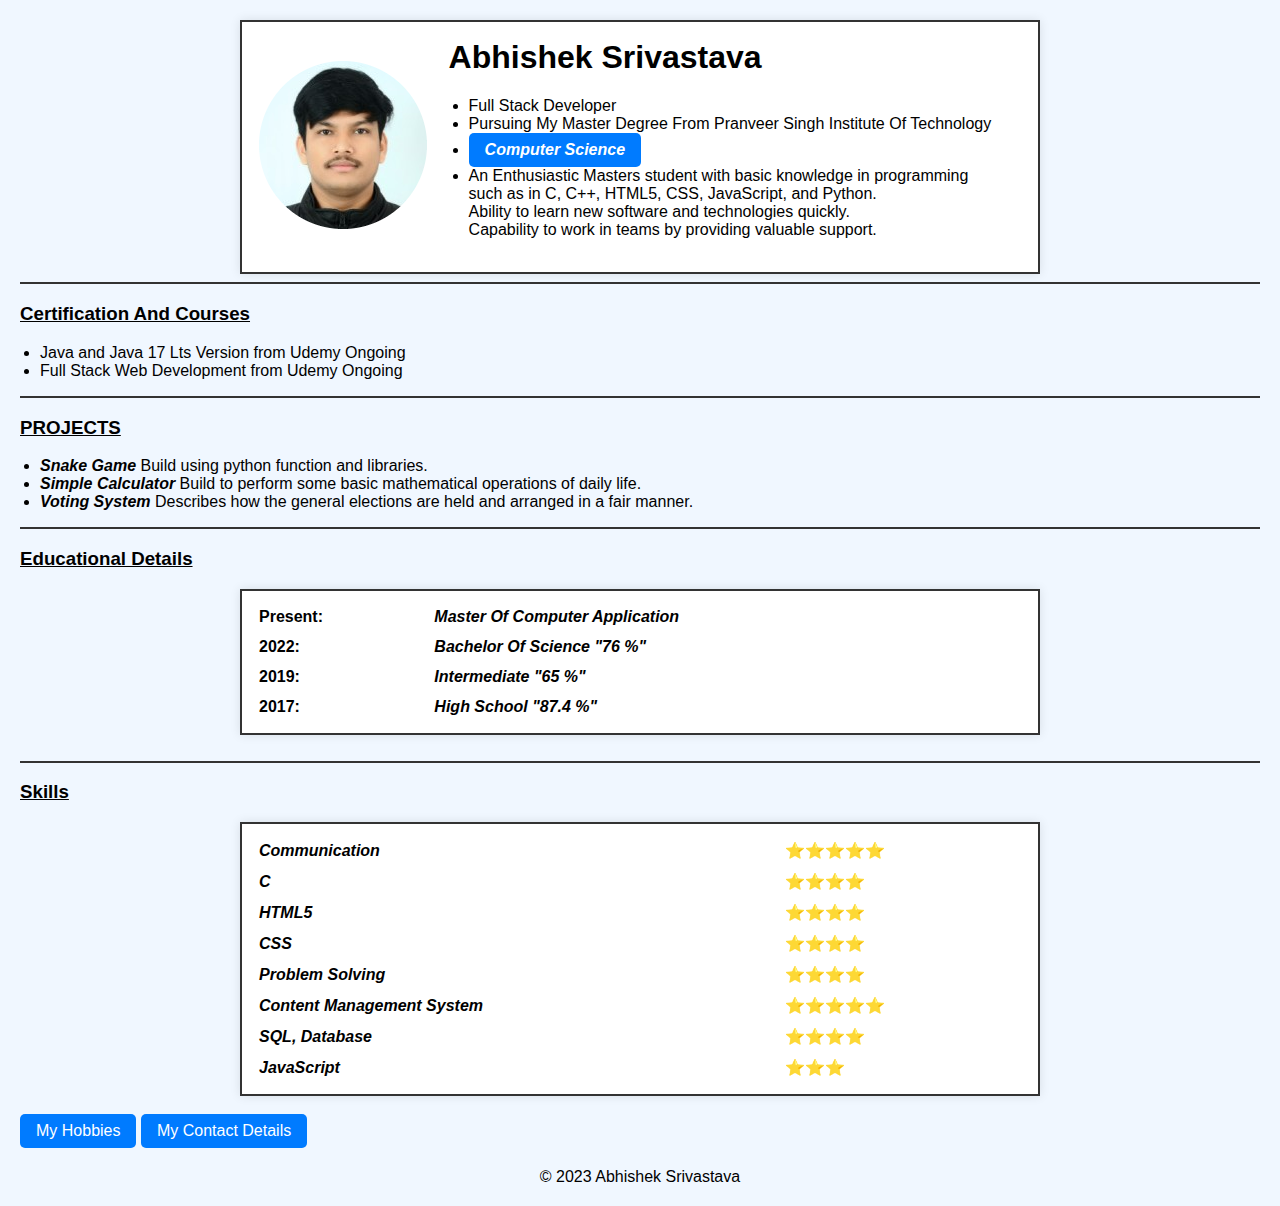
<file: index.html>
<!DOCTYPE html>
<html>
<head>
    <meta charset="UTF-8">
    <title>Abhishek's Personal Site</title>
    <link rel="stylesheet" href="style.css">
</head>
<body>
  <table>
    <tr>
      <td><img src="DSC_0968 (1) (1)-modified.png" alt="Image Of Abhishek Srivastava"></td>
      <td>
        <h1>Abhishek Srivastava</h1>
        <p>
          <ul>
            <li>Full Stack Developer</li>
            <li>Pursuing My Master Degree From Pranveer Singh Institute Of Technology</li>
            <li><em><strong><a href="https://www.computerscience.org/">Computer Science</a></strong></em></li>
            <li>An Enthusiastic Masters student with basic knowledge in programming <br> such as in C, C++, HTML5, CSS, JavaScript, and Python.<br> Ability to learn new software and technologies quickly.<br> Capability to work in teams by providing valuable support.</li>
          </ul>
        </p>
      </td>
    </tr>
  </table>
  <hr>
  <h3><u>Certification And Courses</u></h3>
  <ul>
    <li>Java and Java 17 Lts Version from Udemy Ongoing</li>
    <li>Full Stack Web Development from Udemy Ongoing</li>
  </ul>
  <hr>
  <h3><strong><u>PROJECTS</u></strong></h3>
  <ul>
    <li><strong><em>Snake Game</em></strong> Build using python function and libraries.</li>
    <li><strong><em>Simple Calculator</em></strong> Build to perform some basic mathematical operations of daily life.</li>
    <li><strong><em>Voting System</em></strong> Describes how the general elections are held and arranged in a fair manner.</li>
  </ul>
  <hr>
  <h3><u>Educational Details</u></h3>
  <table>
    <tr>
      <td><strong>Present:</strong></td>
      <td><b><em>Master Of Computer Application</em></b></td>
    </tr>
    <tr>
      <td><strong>2022:</strong></td>
      <td><b><em>Bachelor Of Science</em></b> <strong><em>"76 %"</em></strong></td>
    </tr>
    <tr>
      <td><strong>2019:</strong></td>
      <td><b><em>Intermediate</em></b> <strong><em>"65 %"</em></strong></td>
    </tr>
    <tr>
      <td><strong>2017:</strong></td>
      <td><b><em>High School</em></b> <strong><em>"87.4 %"</em></strong></td>
    </tr>
  </table>
  <br>
  <hr>
  <h3><u>Skills</u></h3>
  <table>
    <tr>
      <td><em><strong>Communication</strong></em></td>
      <td>⭐⭐⭐⭐⭐</td>
    </tr>
    <tr>
      <td><em><strong>C</strong></em></td>
      <td>⭐⭐⭐⭐</td>
    </tr>
    <tr>
      <td><em><strong>HTML5</strong></em></td>
      <td>⭐⭐⭐⭐</td>
    </tr>
    <tr>
      <td><em><strong>CSS</strong></em></td>
      <td>⭐⭐⭐⭐</td>
    </tr>
    <tr>
      <td><em><strong>Problem Solving</strong></em></td>
      <td>⭐⭐⭐⭐</td>
    </tr>
    <tr>
      <td><em><strong>Content Management System</strong></em></td>
      <td>⭐⭐⭐⭐⭐</td>
    </tr>
    <tr>
      <td><em><strong>SQL, Database</strong></em></td>
      <td>⭐⭐⭐⭐</td>
    </tr>
    <tr>
      <td><em><strong>JavaScript</strong></em></td>
      <td>⭐⭐⭐</td>
    </tr>
  </table>
  <br>
  <a href="My_Hobbies.html" class="button">My Hobbies</a>
  <a href="contact.html" class="button">My Contact Details</a>

  <div class="footer">
    &copy; 2023 Abhishek Srivastava
  </div>
</body>
</html>
</file>
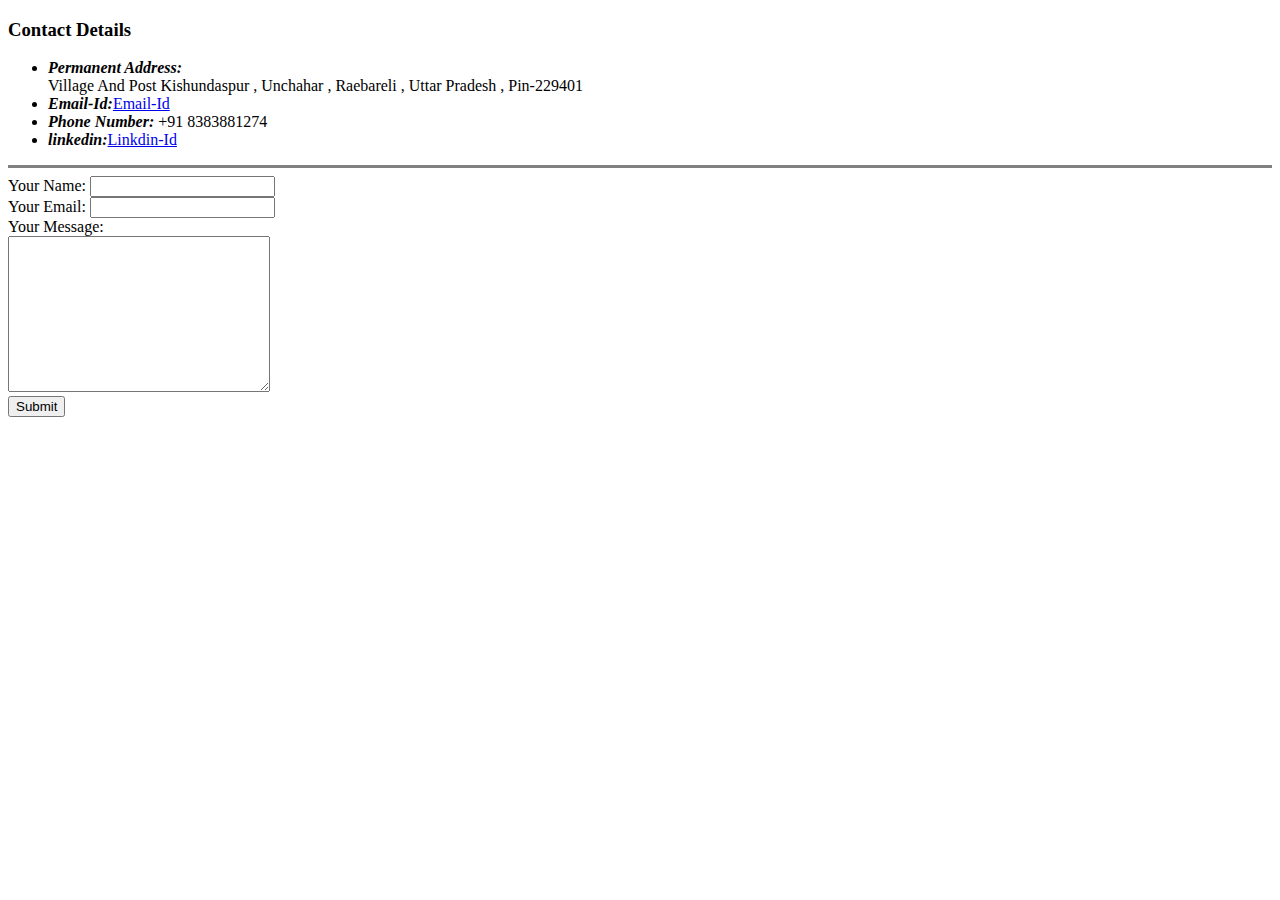
<file: contact.html>
<!DOCTYPE html>
<html lang="en">

<head>
    <meta charset="UTF-8">
    <title>My Contact Details</title>
</head>

<body>
    <h3>Contact Details</h3>
    <ul>
        <li><strong><em>Permanent Address:</em></strong><br>Village And Post Kishundaspur , Unchahar , Raebareli , Uttar Pradesh , Pin-229401</li>
        <li><strong><em>Email-Id:</em></strong><a href="https://abhisheksrivastava2525@gmail.com">Email-Id</a></li>
        <li><strong><em>Phone Number:</em></strong> +91 8383881274</li>
        <li><strong><em>linkedin:</em></strong><a href="https://www.linkedin.com/in/abhishek-srivastava-a69a09249">Linkdin-Id</a></li>
    </ul>
    <hr size="3" noshade>
    <form action="mailto:abhisheksrivastava2525@gmail.com" method="post" enctype="text/plain">
        <label>Your Name:</label>
        <input type="text" name="YourName" value=""><br>
        <label>Your Email:</label>
        <input type="email" name="Your Email" value=""><br>
        <label>Your Message:</label><br>
        <textarea name="Your Message" cols="30" rows="10"></textarea><br>
        <input type="Submit" name="">
    </form>
</body>

</html>
</file>
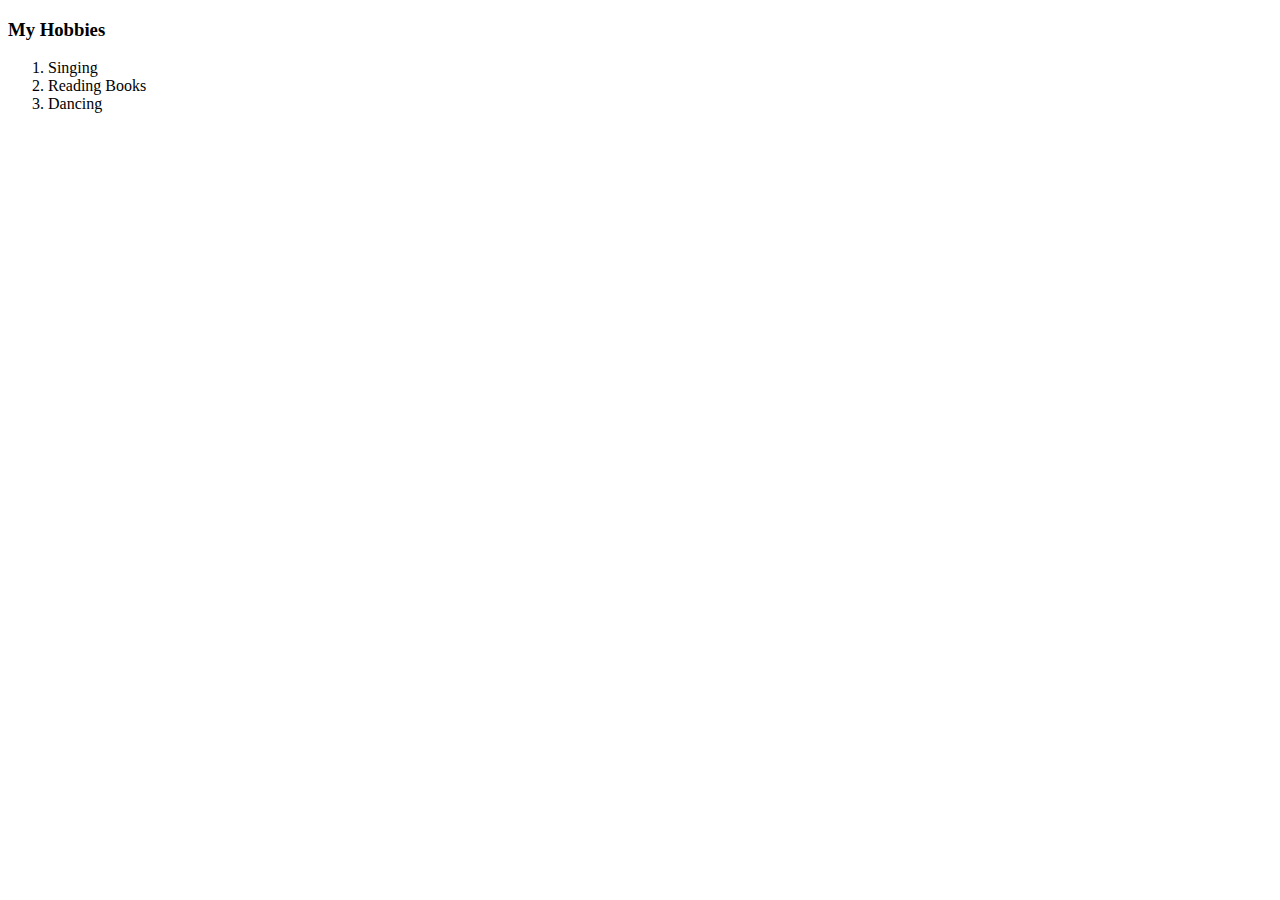
<file: My_Hobbies.html>
<!DOCTYPE html>
<html lang="en">
<head>
    <meta charset="UTF-8">
    <title>My Hobbies</title>
</head>
<body>
    <h3>My Hobbies</h3>
    <ol>
        <li>Singing</li>
        <li>Reading Books</li>
        <li>Dancing</li>
    </ol>
    
</body>
</html>
</file>
<file: style.css>
/* styles.css */

body {
    font-family: Arial, sans-serif;
    margin: 20px;
    background-color: #f0f7ff;
    /* Light blue background color */
}

table {
    border: 2px solid #333;
    width: 100%;
    max-width: 800px;
    margin: auto;
    padding: 10px;
    box-shadow: 0 0 10px rgba(0, 0, 0, 0.1);
    background-color: #ffffff;
    /* White background color for the table */
}

h1 {
    margin-top: 0;
}

img {
    max-width: 100%;
    height: auto;
}

ul {
    list-style-type: disc;
    padding-left: 20px;
}

hr {
    border: none;
    border-top: 2px solid #333;
}

td {
    padding: 5px;
}

a {
    text-decoration: none;
    color: #007bff;
    display: inline-block;
    padding: 8px 16px;
    background-color: #007bff;
    /* Blue color for the buttons */
    color: #fff;
    border-radius: 5px;
}

a:hover {
    text-decoration: underline;
}

@media screen and (max-width: 600px) {
    table {
        font-size: 14px;
    }
}

.footer {
    text-align: center;
    margin-top: 20px;
}
</file>
